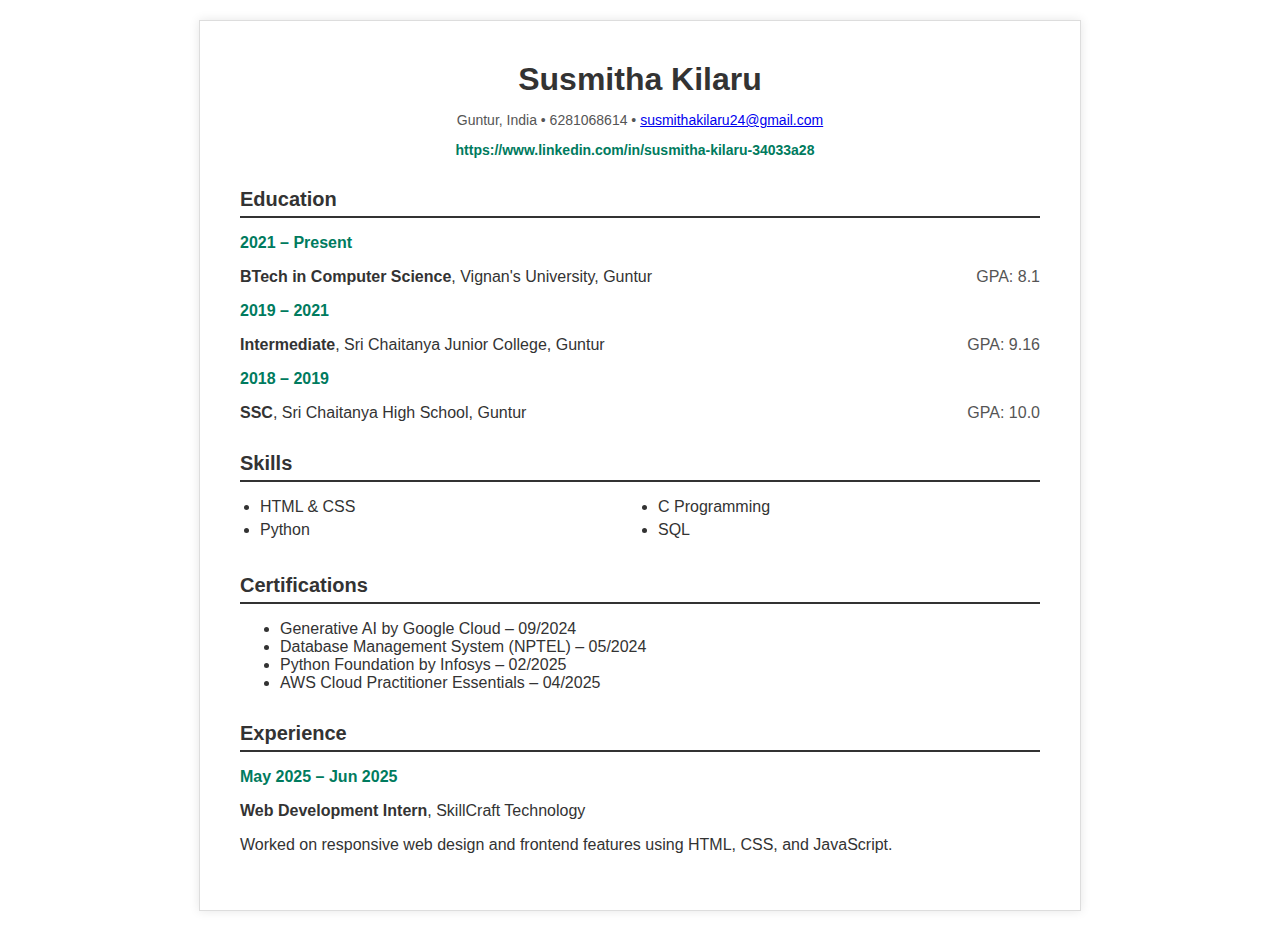
<file: Resume/index.html>
<!DOCTYPE html>
<html lang="en">
<head>
  <meta charset="UTF-8" />
  <meta name="viewport" content="width=device-width, initial-scale=1.0" />
  <title>Susmitha Kilaru - Resume</title>
  <link rel="stylesheet" href="first.css" />
</head>
<body>
  <div class="resume">
    <header>
      <h1>Susmitha Kilaru</h1>
      <p class="contact">Guntur, India • 6281068614 • <a href="mailto:susmithakilaru24@gmail.com">susmithakilaru24@gmail.com</a></p>
      <p class="links">
  <a href="https://www.linkedin.com/in/susmitha-kilaru-34033a283" target="_blank">https://www.linkedin.com/in/susmitha-kilaru-34033a28</a>
</p>

    </header>


    <section>
      <h2>Education</h2>
      <div class="entry">
        <p class="date">2021 – Present</p>
        <p><strong>BTech in Computer Science</strong>, Vignan's University, Guntur <span class="gpa">GPA: 8.1</span></p>
      </div>
      <div class="entry">
        <p class="date">2019 – 2021</p>
        <p><strong>Intermediate</strong>, Sri Chaitanya Junior College, Guntur <span class="gpa">GPA: 9.16</span></p>
      </div>
      <div class="entry">
        <p class="date">2018 – 2019</p>
        <p><strong>SSC</strong>, Sri Chaitanya High School, Guntur <span class="gpa">GPA: 10.0</span></p>
      </div>
    </section>

    <section>
      <h2>Skills</h2>
      <ul class="skills">
        <li>HTML & CSS</li>
        <li>Python</li>
        <li>C Programming</li>
        <li>SQL</li>
      </ul>
    </section>

    <section>
      <h2>Certifications</h2>
      <ul>
        <li>Generative AI by Google Cloud – 09/2024</li>
        <li>Database Management System (NPTEL) – 05/2024</li>
        <li>Python Foundation by Infosys – 02/2025</li>
        <li>AWS Cloud Practitioner Essentials – 04/2025</li>
      </ul>
    </section>
    
    <section>
      <h2>Experience</h2>
      <div class="entry">
        <p class="date">May 2025 – Jun 2025</p>
        <p><strong>Web Development Intern</strong>, SkillCraft Technology</p>
        <p>Worked on responsive web design and frontend features using HTML, CSS, and JavaScript.</p>
      </div>
    </section>
  </div>
</body>
</html>
</file>
<file: Resume/first.css>
body {
  font-family: 'Segoe UI', Tahoma, Geneva, Verdana, sans-serif;
  background: #fff;
  margin: 0;
  padding: 20px;
  color: #333;
}

.resume {
  max-width: 800px;
  margin: auto;
  padding: 40px;
  border: 1px solid #ddd;
  box-shadow: 0 0 10px rgba(0,0,0,0.1);
  
}

header {
  text-align: center;
  margin-bottom: 20px;
}

header h1 {
  font-size: 32px;
  margin: 0;
  font-weight: bold;
}

header h1 span {
  font-weight: normal;
}

.contact, .links {
  font-size: 14px;
  color: #555;
}

.links a {
  color: #007b5e;
  text-decoration: none;
  font-weight: bold;
  margin-right: 10px;
}

section {
  margin-top: 30px;
}

h2 {
  border-bottom: 2px solid #333;
  padding-bottom: 5px;
  margin-bottom: 15px;
  font-size: 20px;
}

.entry {
  margin-bottom: 15px;
}

.entry .date {
  font-weight: bold;
  color: #007b5e;
}

.entry .gpa {
  float: right;
  color: #555;
  font-weight: normal;
}

.skills {
  columns: 2;
  -webkit-columns: 2;
  -moz-columns: 2;
  list-style-type: disc;
  padding-left: 20px;
}

.skills li {
  margin-bottom: 5px;
}
.certifications ul {
  list-style-type: disc;
  padding-left: 20px;
  margin-top: 0;
}

.certifications li {
  margin-bottom: 8px;
  font-size: 15px;
}
</file>
